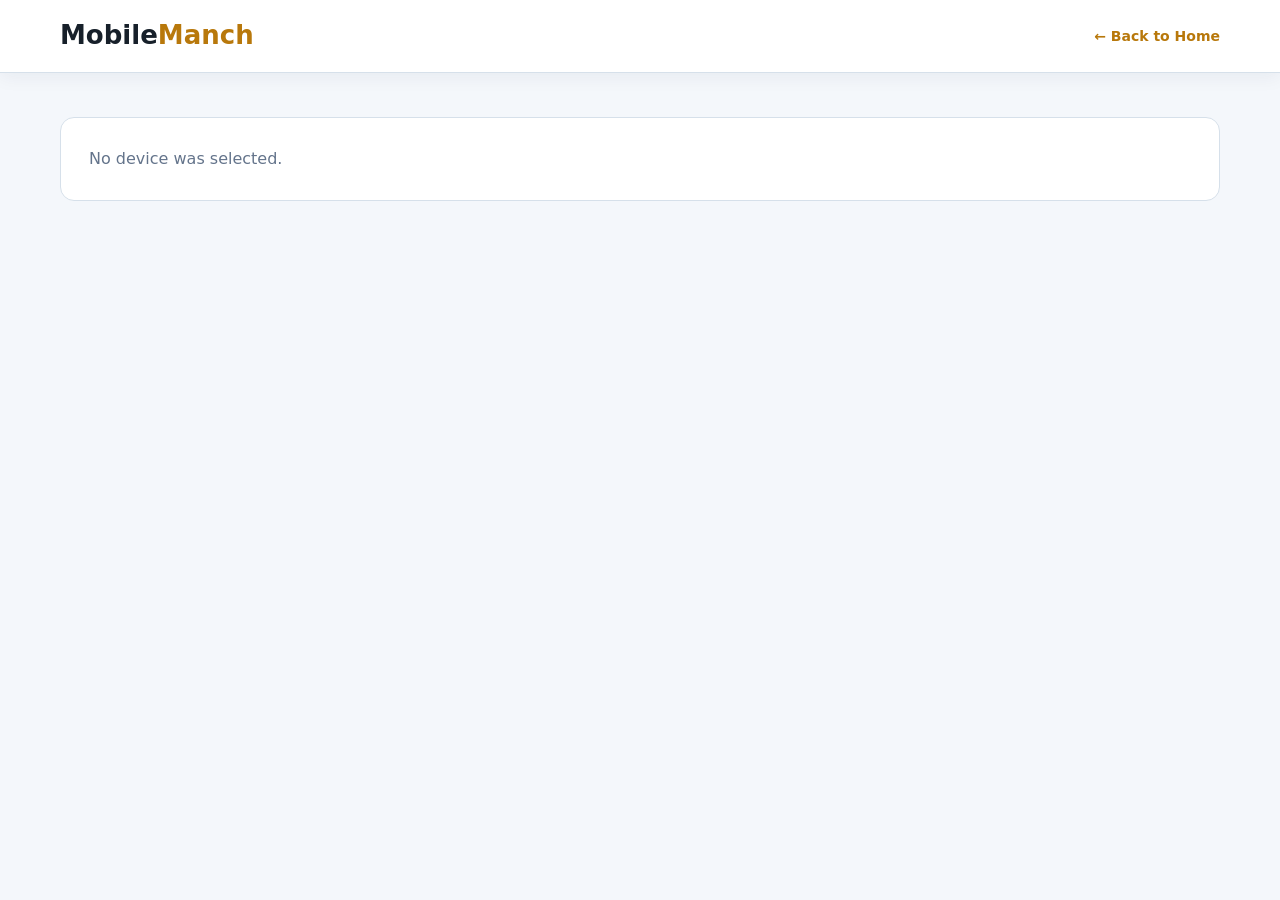
<file: device.html>
<!DOCTYPE html>
<html lang="en">
<head>
    <meta charset="UTF-8">
    <meta name="viewport" content="width=device-width, initial-scale=1.0">
    <title>Device Details | MobileManch</title>
    <link rel="stylesheet" href="mobilemanch-site-1/assets/css/styles.css">
    <link rel="stylesheet" href="mobilemanch-site-1/assets/css/device.css">
</head>
<body id="top" data-device-data="data/gsmarena_mobiles.json">
    <header>
        <div class="container device-nav">
            <a class="device-brand" href="index.html">Mobile<span>Manch</span></a>
            <a class="device-back" href="index.html#top">← Back to Home</a>
        </div>
    </header>
    <main class="device-page" id="device-page">
        <div class="container">
            <p class="device-loading">Loading device details...</p>
        </div>
    </main>
    <script src="mobilemanch-site-1/assets/js/device.js"></script>
</body>
</html>
</file>
<file: mobilemanch-site-1/assets/css/styles.css>
:root{
  --bg:#f4f7fb; --bg2:#e8eef5; --card:#ffffff; --card2:#f0f4f8;
  --gold:#b8780b; --gold2:#d99b2b; --text:#17202a; --muted:#64748b;
  --green:#16845a; --red:#c84b4b; --border:#d6e0ea; --navy:#102a43;
}
*{margin:0;padding:0;box-sizing:border-box;font-family:'Segoe UI',system-ui,-apple-system,sans-serif}
body{background:var(--bg);color:var(--text);line-height:1.6}
a{text-decoration:none;color:inherit}
.container{max-width:1200px;margin:0 auto;padding:0 20px}

/* ===== HEADER ===== */
.topbar{background:var(--navy);color:#dbe7f2;font-size:12px}
.topbar-inner{display:flex;align-items:center;justify-content:space-between;min-height:34px;gap:16px}
.utility-links{display:flex;align-items:center;gap:18px;list-style:none}
.utility-links a{color:#dbe7f2;opacity:.9;transition:.2s}
.utility-links a:hover{color:#fff;opacity:1}
header{background:rgba(255,255,255,.94);backdrop-filter:blur(12px);position:sticky;top:0;z-index:100;border-bottom:1px solid var(--border);box-shadow:0 4px 18px rgba(16,42,67,.06)}
.nav{display:flex;align-items:center;justify-content:space-between;padding:14px 0;gap:22px;flex-wrap:wrap}
.logo{display:flex;align-items:center;gap:12px}
.logo-text{font-size:26px;font-weight:800;letter-spacing:.5px}
.logo-text span{color:var(--gold)}
.logo-tag{font-size:11px;color:var(--muted);letter-spacing:2px;text-transform:uppercase}
nav{flex:1;min-width:0}
nav ul{display:flex;gap:18px;list-style:none;flex-wrap:nowrap;overflow-x:auto;padding:3px 2px 8px;scrollbar-width:none}
nav ul::-webkit-scrollbar{display:none}
nav li{flex:none}
nav a{color:var(--text);font-weight:700;font-size:14px;transition:.2s}
nav a:hover{color:var(--gold)}
.search-box{background:var(--card2);border:1px solid var(--border);border-radius:8px;padding:9px 14px;color:var(--muted);font-size:14px;min-width:180px}

/* ===== HERO ===== */
.hero{background:linear-gradient(135deg,#e9f1f8 0%,#fffaf0 58%,#edf6f4 100%);padding:64px 0;border-bottom:1px solid var(--border)}
.hero-inner{display:flex;align-items:center;gap:40px;flex-wrap:wrap}
.hero-text{flex:1;min-width:280px}
.badge{display:inline-block;background:rgba(245,196,81,.12);color:var(--gold);border:1px solid rgba(245,196,81,.35);padding:5px 14px;border-radius:20px;font-size:13px;font-weight:700;margin-bottom:16px}
.hero h1{font-size:clamp(30px,5vw,48px);line-height:1.2;margin-bottom:14px}
.hero h1 em{color:var(--gold);font-style:normal}
.hero p{color:var(--muted);font-size:17px;max-width:520px;margin-bottom:24px}
.btn{display:inline-block;background:linear-gradient(135deg,var(--gold),var(--gold2));color:#1a1405;font-weight:800;padding:13px 30px;border-radius:30px;font-size:15px;box-shadow:0 8px 24px rgba(245,196,81,.25);transition:.2s}
.btn:hover{transform:translateY(-2px)}
.btn.ghost{background:transparent;color:var(--gold);border:1px solid var(--gold);box-shadow:none;margin-left:10px}
.hero-phone{flex:0 0 240px;display:flex;justify-content:center}
.phone-mock{width:200px;height:400px;background:linear-gradient(160deg,#d3e1ee,#fff);border:3px solid #a9bdd0;border-radius:32px;position:relative;box-shadow:0 30px 60px rgba(16,42,67,.18);overflow:hidden}
.phone-mock::before{content:"";position:absolute;top:12px;left:50%;transform:translateX(-50%);width:70px;height:18px;background:var(--navy);border-radius:12px}
.phone-screen{position:absolute;inset:36px 10px 10px;background:linear-gradient(160deg,#f5c45122,#3ddc9722,#4a7dff22);border-radius:22px;display:flex;flex-direction:column;align-items:center;justify-content:center;gap:8px}
.phone-screen .big{font-size:34px}
.phone-screen small{color:var(--muted);font-size:11px;text-align:center;padding:0 10px}

/* ===== STATS BAR ===== */
.stats{background:var(--bg2);border-bottom:1px solid var(--border)}
.stats .container{display:flex;justify-content:space-around;flex-wrap:wrap;padding:22px 20px;gap:14px}
.stat{text-align:center}
.stat b{display:block;font-size:26px;color:var(--gold)}
.stat small{color:var(--muted);font-size:13px}

/* ===== SECTIONS ===== */
section{padding:56px 0}
.sec-head{display:flex;align-items:end;justify-content:space-between;margin-bottom:28px;flex-wrap:wrap;gap:10px}
.sec-head h2{font-size:28px}
.sec-head h2::before{content:"";display:inline-block;width:6px;height:26px;background:var(--gold);border-radius:3px;margin-right:12px;vertical-align:-4px}
.sec-head a{color:var(--gold);font-weight:700;font-size:14px}

/* ===== REVIEW CARDS ===== */
.grid{display:grid;grid-template-columns:repeat(auto-fill,minmax(270px,1fr));gap:22px}
.card{background:var(--card);border:1px solid var(--border);border-radius:18px;overflow:hidden;transition:.25s}
.card:hover{transform:translateY(-6px);border-color:var(--gold);box-shadow:0 16px 40px rgba(16,42,67,.14)}
.card-img{height:170px;display:flex;align-items:center;justify-content:center;font-size:64px;position:relative;background:linear-gradient(135deg,#dce8f2,#f8fbfd)!important;color:var(--navy)}
.card-img{font-size:0}
.card-img img{width:100%;height:100%;object-fit:contain;padding:12px;position:relative;z-index:1}
.card-img .score{font-size:14px;z-index:2}
.score{position:absolute;top:12px;right:12px;background:var(--green);color:#052e1c;font-weight:800;padding:5px 12px;border-radius:16px;font-size:14px}
.card-body{padding:18px}
.card-body h3{font-size:18px;margin-bottom:6px}
.card-body .price{color:var(--gold);font-weight:800;font-size:17px;margin-bottom:8px}
.card-body p{color:var(--muted);font-size:14px;margin-bottom:14px}
.tags{display:flex;gap:8px;flex-wrap:wrap}
.tag{background:var(--card2);border:1px solid var(--border);color:var(--muted);font-size:12px;padding:4px 10px;border-radius:12px}

/* ===== AD SLOTS ===== */
.ad-slot{background:repeating-linear-gradient(45deg,#edf2f7,#edf2f7 12px,#f7f9fb 12px,#f7f9fb 24px);border:2px dashed #b7c6d5;border-radius:14px;min-height:120px;display:flex;flex-direction:column;align-items:center;justify-content:center;gap:6px;color:var(--muted);margin:40px 0;text-align:center;padding:20px}
.ad-slot b{color:var(--gold);letter-spacing:1px}
.ad-slot small{font-size:12px}

/* ===== COMPARISON TABLE ===== */
.table-wrap{background:var(--card);border:1px solid var(--border);border-radius:18px;overflow-x:auto}
table{width:100%;border-collapse:collapse;min-width:640px}
th{background:var(--card2);color:var(--gold);text-align:left;padding:14px 18px;font-size:14px;white-space:nowrap}
td{padding:14px 18px;border-top:1px solid var(--border);font-size:14px;color:var(--muted)}
td:first-child{color:var(--text);font-weight:700}
.star{color:var(--gold)}

/* ===== TOP PICKS ===== */
.picks{display:grid;grid-template-columns:repeat(auto-fit,minmax(220px,1fr));gap:18px}
.pick{background:linear-gradient(160deg,var(--card2),var(--card));border:1px solid var(--border);border-radius:16px;padding:22px;text-align:center}
.pick .rank{font-size:13px;color:var(--gold);font-weight:800;letter-spacing:1px;text-transform:uppercase}
.pick .emoji{font-size:44px;margin:10px 0}
.pick h4{margin-bottom:4px}
.pick .p{color:var(--gold);font-weight:800;margin-bottom:6px}
.pick small{color:var(--muted)}

/* ===== GSMARENA INSIGHTS ===== */
.insights{background:var(--bg2)}
.rank-panels{display:grid;grid-template-columns:repeat(2,minmax(0,1fr));gap:22px}
.rank-panel{background:var(--card);border:1px solid var(--border);border-radius:16px;padding:20px}
.rank-panel h3{font-size:18px;margin-bottom:14px}
.rank-list{list-style:none;display:grid;gap:8px}
.rank-item{display:flex;align-items:center;gap:12px;padding:9px 10px;border-radius:9px;background:var(--card2)}
.rank-item:hover{background:#e4ecf4}
.rank-number{width:24px;height:24px;border-radius:7px;background:var(--navy);color:#fff;display:grid;place-items:center;font-size:12px;font-weight:800;flex:none}
.rank-item a{font-size:13px;font-weight:700;color:var(--text);flex:1}
.rank-item a:hover{color:var(--gold)}
.rank-meta{font-size:12px;color:var(--muted);white-space:nowrap}
.comparison-links{display:grid;grid-template-columns:repeat(2,minmax(0,1fr));gap:12px}
.comparison-link{display:block;background:var(--card);border:1px solid var(--border);border-radius:10px;padding:13px 15px;color:var(--text);font-size:13px;font-weight:700}
.comparison-link:hover{border-color:var(--gold);color:var(--gold);background:#fff}
.brand-finder{background:var(--bg2)}
.finder-toolbar{display:flex;align-items:center;justify-content:space-between;gap:16px;margin-bottom:20px;flex-wrap:wrap}
.finder-link{display:inline-flex;align-items:center;gap:8px;background:var(--navy);color:#fff;padding:10px 15px;border-radius:8px;font-size:13px;font-weight:800}
.finder-link:hover{background:#1e4a70;transform:translateY(-2px)}
.brand-grid{display:grid;grid-template-columns:repeat(6,minmax(0,1fr));gap:10px}
.brand-link{display:flex;align-items:center;justify-content:center;min-height:48px;background:var(--card);border:1px solid var(--border);border-radius:9px;color:var(--text);font-size:13px;font-weight:750;transition:.2s}
.brand-link:hover{border-color:var(--gold);color:var(--gold);background:#fffaf0;transform:translateY(-2px)}
.ev-grid{display:grid;grid-template-columns:repeat(4,minmax(0,1fr));gap:16px}
.ev-card{background:var(--card);border:1px solid var(--border);border-radius:14px;overflow:hidden}
.ev-card img{display:block;width:100%;height:120px;object-fit:cover}
.ev-card-body{padding:13px}
.ev-card h3{font-size:14px;line-height:1.35;margin-bottom:6px}
.ev-card p{font-size:12px;color:var(--muted)}
.ev-card a{color:inherit}
.video-hub{background:linear-gradient(135deg,#eef5f9,#fff8e9)}
.video-grid{display:grid;grid-template-columns:repeat(2,minmax(0,1fr));gap:20px}
.video-card{position:relative;overflow:hidden;min-height:220px;padding:26px;background:var(--card);border:1px solid var(--border);border-radius:16px}
.video-card::before{content:"";position:absolute;right:-35px;top:-50px;width:180px;height:180px;border-radius:50%;background:rgba(184,120,11,.1)}
.video-mark{width:52px;height:52px;display:grid;place-items:center;border-radius:14px;background:var(--navy);color:#fff;font-size:25px;margin-bottom:22px;position:relative}
.video-card h3{font-size:22px;margin-bottom:8px;position:relative}
.video-card p{color:var(--muted);font-size:14px;max-width:410px;margin-bottom:20px;position:relative}
.video-actions{display:flex;gap:10px;flex-wrap:wrap;position:relative}
.video-action{display:inline-flex;padding:9px 13px;border:1px solid var(--border);border-radius:8px;color:var(--text);font-size:13px;font-weight:800;background:#fff}
.video-action.primary{background:var(--navy);border-color:var(--navy);color:#fff}
.video-action:hover{border-color:var(--gold);color:var(--gold)}
.news-feed{background:var(--bg)}
.topic-tags{display:flex;gap:9px;flex-wrap:wrap;margin:-8px 0 24px}
.topic-tag{background:var(--card);border:1px solid var(--border);border-radius:18px;padding:6px 12px;color:var(--muted);font-size:12px;font-weight:700}
.topic-tag:hover,.topic-tag.active{border-color:var(--gold);color:var(--gold);background:#fffaf0}
.featured-grid{display:grid;grid-template-columns:repeat(3,minmax(0,1fr));gap:18px}
.featured-card{background:var(--card);border:1px solid var(--border);border-radius:14px;overflow:hidden;transition:.2s}
.featured-card:hover{transform:translateY(-4px);border-color:var(--gold);box-shadow:0 10px 24px rgba(16,42,67,.08)}
.featured-card img{display:block;width:100%;height:150px;object-fit:cover;background:var(--card2)}
.featured-body{padding:16px}
.featured-body h3{font-size:16px;line-height:1.35;margin-bottom:7px}
.featured-body h3 a:hover{color:var(--gold)}
.featured-body p{color:var(--muted);font-size:13px;margin-bottom:9px}
.featured-meta{color:var(--muted);font-size:11px}
.deals-section{background:var(--bg2)}
.market-tabs{display:flex;gap:8px;flex-wrap:wrap;margin-bottom:14px}
.market-tab{padding:8px 12px;border:1px solid var(--border);border-radius:8px;background:var(--card);color:var(--muted);font-size:12px;font-weight:800}
.market-tab.active,.market-tab:hover{background:var(--navy);border-color:var(--navy);color:#fff}
.deal-note{color:var(--muted);font-size:13px;margin-bottom:22px;max-width:850px}
.deals-grid{display:grid;grid-template-columns:repeat(4,minmax(0,1fr));gap:16px}
.deal-card{background:var(--card);border:1px solid var(--border);border-radius:14px;overflow:hidden;transition:.2s}
.deal-card:hover{transform:translateY(-4px);border-color:var(--gold);box-shadow:0 10px 24px rgba(16,42,67,.08)}
.deal-card img{display:block;width:100%;height:170px;object-fit:contain;padding:14px;background:#fff}
.deal-body{padding:15px}
.deal-body h3{font-size:16px;line-height:1.3;margin-bottom:8px}
.deal-body p{color:var(--muted);font-size:12px;margin-bottom:12px}
.deal-price{color:var(--gold);font-size:20px;font-weight:850;margin-bottom:10px}
.deal-actions{display:flex;gap:8px;flex-wrap:wrap}
.deal-action{padding:8px 10px;border:1px solid var(--border);border-radius:7px;color:var(--text);font-size:12px;font-weight:800}
.deal-action.primary{background:var(--navy);border-color:var(--navy);color:#fff}
.deal-action:hover{border-color:var(--gold);color:var(--gold)}
.news-list{display:grid;grid-template-columns:repeat(2,minmax(0,1fr));gap:14px}
.news-item{display:flex;gap:15px;background:var(--card);border:1px solid var(--border);border-radius:13px;padding:17px;transition:.2s}
.news-item:hover{border-color:var(--gold);transform:translateY(-3px);box-shadow:0 10px 24px rgba(16,42,67,.08)}
.news-thumb{width:112px;height:76px;object-fit:cover;border-radius:9px;background:var(--card2);flex:none}
.news-index{width:34px;height:34px;border-radius:9px;background:var(--navy);color:#fff;display:grid;place-items:center;font-weight:800;flex:none}
.news-item h3{font-size:16px;line-height:1.35;margin-bottom:6px}
.news-item h3 a:hover{color:var(--gold)}
.news-item p{color:var(--muted);font-size:13px;line-height:1.5;margin-bottom:9px}
.news-meta{color:var(--muted);font-size:11px}

/* ===== NEWSLETTER ===== */
.newsletter{background:linear-gradient(135deg,#e8f1f8,#fff7e6);border-radius:22px;padding:44px;text-align:center;border:1px solid var(--border)}
.newsletter h2{margin-bottom:10px}
.newsletter p{color:var(--muted);margin-bottom:22px}
.nl-form{display:flex;gap:10px;justify-content:center;flex-wrap:wrap}
.nl-form input{background:#fff;border:1px solid var(--border);border-radius:8px;padding:13px 22px;color:var(--text);min-width:260px;font-size:15px;outline:none}
.nl-form input:focus{border-color:var(--gold)}

/* ===== FOOTER ===== */
footer{background:var(--bg2);border-top:1px solid var(--border);padding:44px 0 24px;margin-top:40px}
.foot-grid{display:grid;grid-template-columns:repeat(auto-fit,minmax(200px,1fr));gap:30px;margin-bottom:32px}
.foot-grid h4{color:var(--gold);margin-bottom:12px;font-size:15px}
.foot-grid ul{list-style:none}
.foot-grid li{margin-bottom:8px}
.foot-grid a{color:var(--muted);font-size:14px}
.foot-grid a:hover{color:var(--gold)}
.social-list{display:flex;gap:10px;align-items:center}
.social-list li{margin:0}
.social-link{display:inline-flex;align-items:center;gap:8px;padding:7px 10px;border:1px solid var(--border);border-radius:10px;transition:.2s}
.social-link:hover{border-color:var(--gold);background:rgba(245,196,81,.08);transform:translateY(-2px)}
.social-icon{width:18px;height:18px;display:block;fill:currentColor}
.copyright{text-align:center;color:var(--muted);font-size:13px;border-top:1px solid var(--border);padding-top:20px}

@media(max-width:640px){
  .topbar-inner{align-items:flex-start;padding:8px 20px;flex-direction:column;gap:4px}
  .utility-links{gap:10px;flex-wrap:wrap}
  nav ul{gap:14px}
  .search-box{display:none}
  .rank-panels,.comparison-links{grid-template-columns:1fr}
  .brand-grid{grid-template-columns:repeat(2,minmax(0,1fr))}
  .ev-grid{grid-template-columns:repeat(2,minmax(0,1fr))}
  .video-grid{grid-template-columns:1fr}
  .news-list{grid-template-columns:1fr}
  .news-thumb{width:92px;height:68px}
  .featured-grid{grid-template-columns:1fr}
  .deals-grid{grid-template-columns:repeat(2,minmax(0,1fr))}
}
</file>
<file: mobilemanch-site-1/assets/css/device.css>
.device-nav{display:flex;align-items:center;justify-content:space-between;min-height:72px;gap:20px}
.device-brand{font-size:26px;font-weight:850;color:var(--text)}
.device-brand span{color:var(--gold)}
.device-back{color:var(--gold);font-size:14px;font-weight:800}
.device-page{padding:44px 0 70px}
.device-loading,.device-error{padding:28px;background:var(--card);border:1px solid var(--border);border-radius:14px;color:var(--muted)}
.device-hero{display:grid;grid-template-columns:280px 1fr;gap:30px;align-items:start;margin-bottom:28px}
.device-poster{width:100%;height:360px;object-fit:contain;background:linear-gradient(145deg,#e8f1f8,#fffaf0);border:1px solid var(--border);border-radius:16px;padding:18px}
.device-kicker{color:var(--gold);font-size:12px;font-weight:850;letter-spacing:1.5px;text-transform:uppercase}
.device-title{font-size:clamp(30px,5vw,52px);line-height:1.08;margin:8px 0 14px}
.device-description{color:var(--muted);font-size:16px;max-width:720px;margin-bottom:20px}
.device-data-note{display:inline-block;color:var(--gold);font-size:13px;font-weight:800;border-left:3px solid var(--gold);padding-left:10px}
.device-actions{display:flex;gap:10px;flex-wrap:wrap}
.device-action{display:inline-block;padding:10px 14px;border:1px solid var(--border);border-radius:8px;color:var(--text);font-size:13px;font-weight:800;background:var(--card)}
.device-action.primary{background:var(--navy);border-color:var(--navy);color:#fff}
.device-action:hover{border-color:var(--gold);color:var(--gold)}
.device-highlights{display:grid;grid-template-columns:repeat(4,minmax(0,1fr));gap:12px;margin:26px 0}
.device-highlight{background:var(--card);border:1px solid var(--border);border-radius:12px;padding:15px}
.device-highlight strong{display:block;color:var(--text);font-size:15px;margin-top:3px}
.device-highlight span{color:var(--muted);font-size:11px;text-transform:uppercase;letter-spacing:.7px}
.spec-section{background:var(--card);border:1px solid var(--border);border-radius:14px;margin-top:18px;overflow:hidden}
.spec-section h2{font-size:20px;padding:16px 18px;background:var(--card2);border-bottom:1px solid var(--border)}
.spec-table{width:100%;border-collapse:collapse}
.spec-table td{padding:12px 18px;border-top:1px solid var(--border);font-size:13px;vertical-align:top}
.spec-table td:first-child{width:28%;color:var(--gold);font-weight:800}
.spec-table td:last-child{color:var(--muted)}
@media(max-width:700px){.device-hero{grid-template-columns:1fr}.device-poster{height:280px}.device-highlights{grid-template-columns:repeat(2,minmax(0,1fr))}.device-nav{padding:0 20px}.spec-table td{display:block;width:auto!important}.spec-table td+td{padding-top:0;border-top:0}}
</file>
